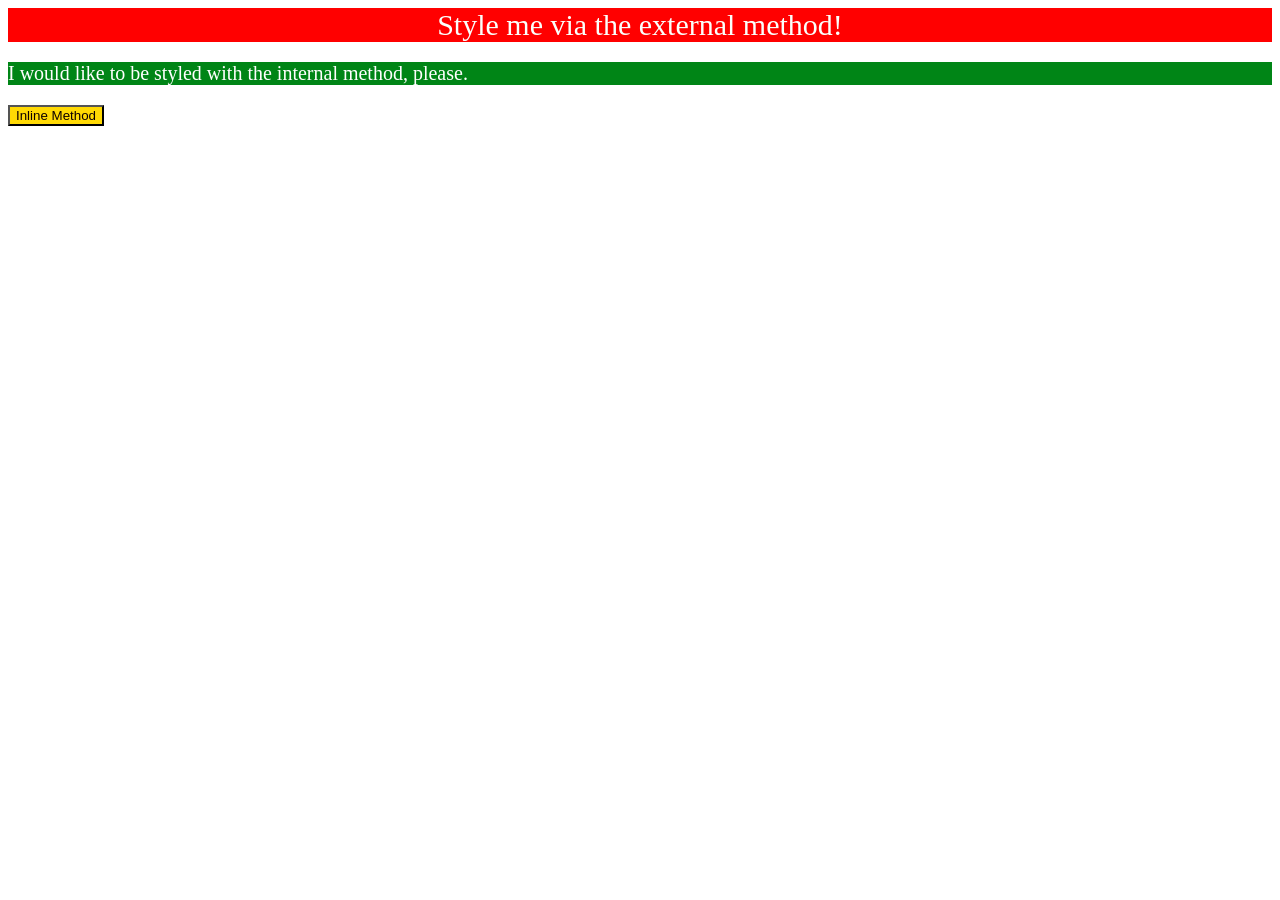
<file: foundations/intro-to-css/01-css-methods/index.html>
<!DOCTYPE html>
<html lang="en">

  <head>
    <meta charset="UTF-8">
    <meta http-equiv="X-UA-Compatible" content="IE=edge">
    <meta name="viewport" content="width=device-width, initial-scale=1.0">
    <title>Methods for Adding CSS</title>
    <link rel="stylesheet" href="style.css">
  </head>
  <body>
    <div>Style me via the external method!</div>
    <p>I would like to be styled with the internal method, please.</p>
    <style>
      p { color: rgb(255,255,255);
        background-color: rgb(0, 133, 22);
        font-size: 20px;
        text-align: left;
      }
    </style>
    <button>Inline Method</button>
  </body>
</html>
</file>
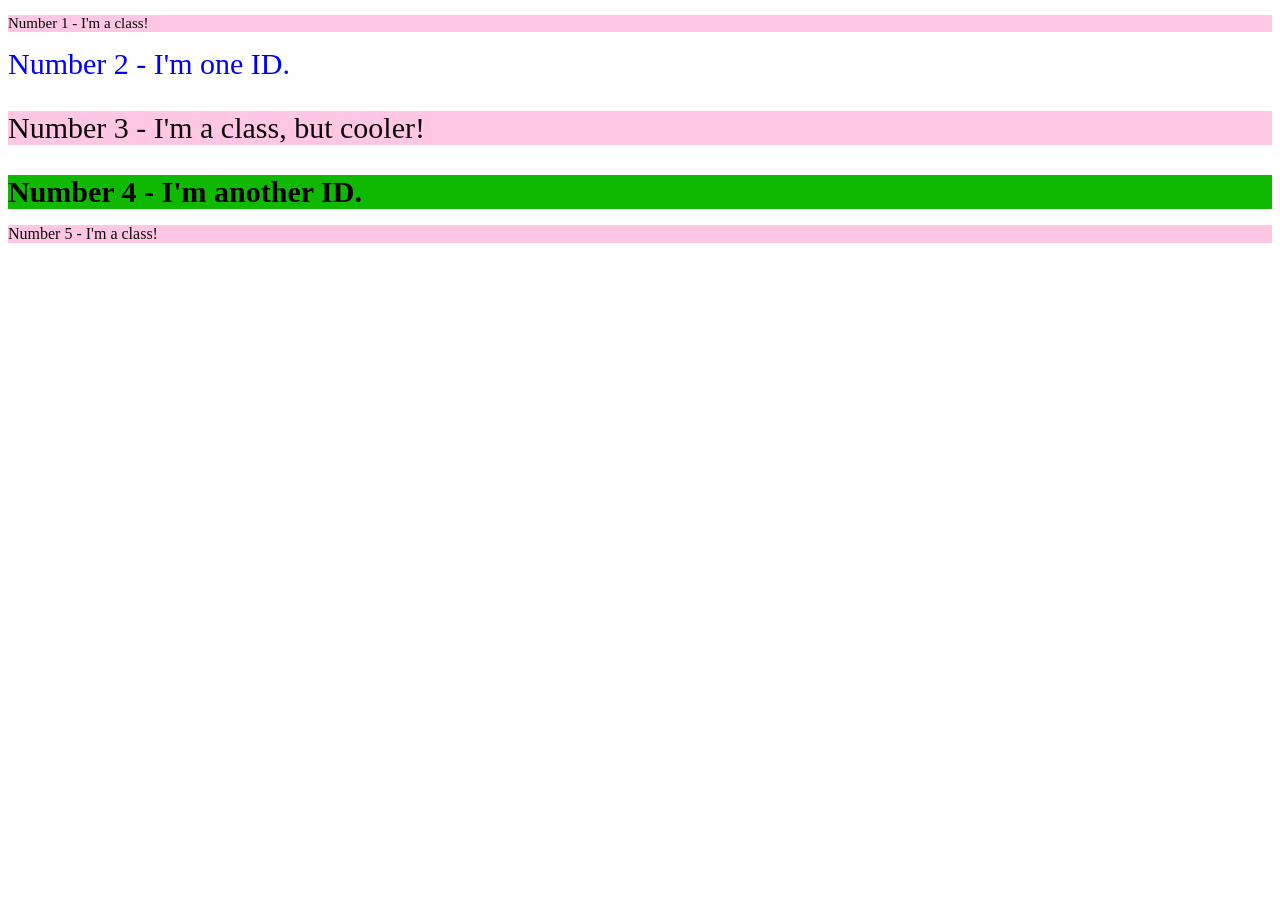
<file: foundations/intro-to-css/02-class-id-selectors/index.html>
<!DOCTYPE html>
<html lang="en">
  <head>
    <meta charset="UTF-8">
    <meta http-equiv="X-UA-Compatible" content="IE=edge">
    <meta name="viewport" content="width=device-width, initial-scale=1.0">
    <title>Class and ID Selectors</title>
    <link rel="stylesheet" href="style.css">
  </head>
  <body>
    <p class="title1">Number 1 - I'm a class!</p>
    <div class="div1">Number 2 - I'm one ID.</div>
    <p class="title2">Number 3 - I'm a class, but cooler!</p>
    <div class="div2">Number 4 - I'm another ID.</div>
    <p class="title3">Number 5 - I'm a class!</p>
  </body>
</html>
</file>
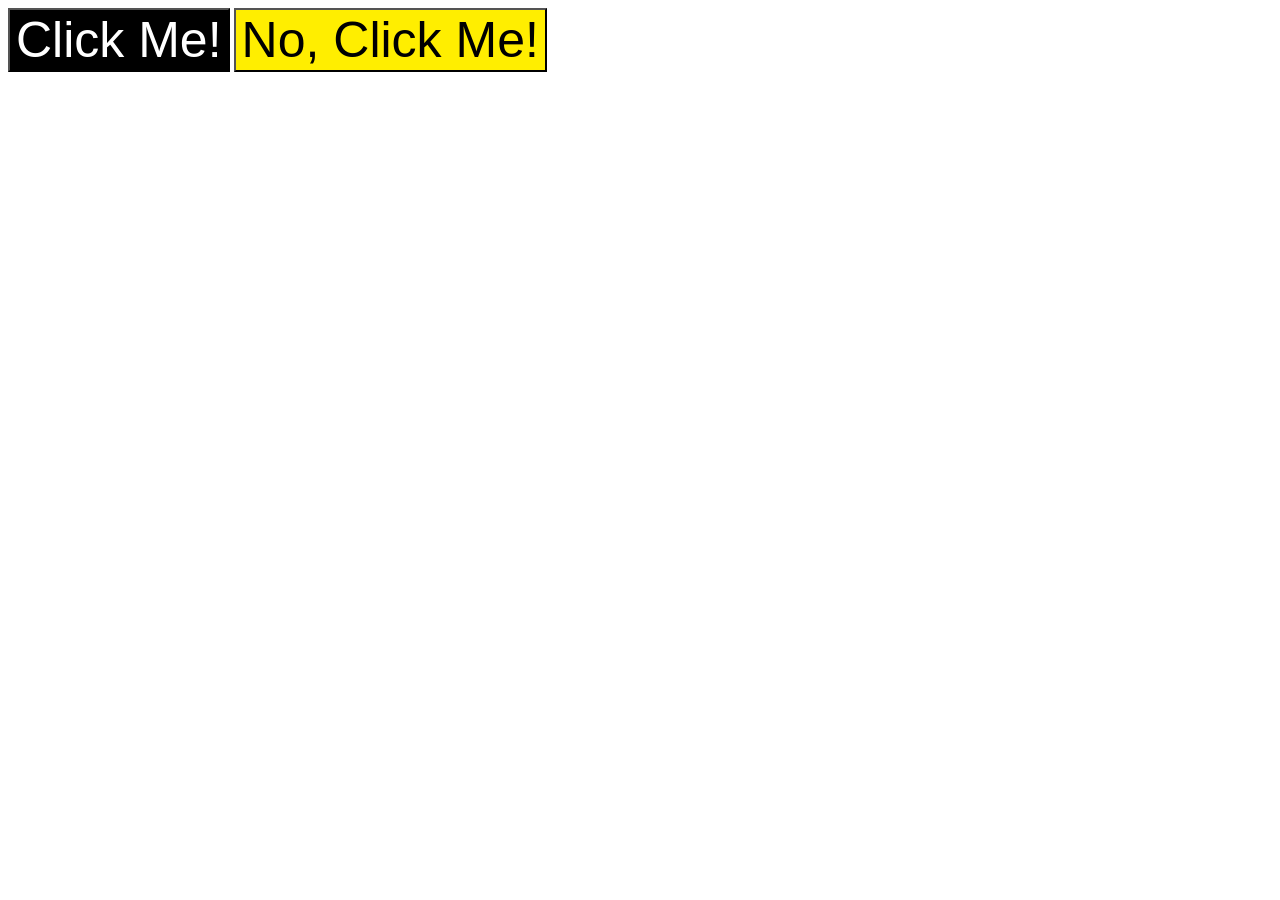
<file: foundations/intro-to-css/03-grouping-selectors/index.html>
<!DOCTYPE html>
<html lang="en">
  <head>
    <meta charset="UTF-8">
    <meta http-equiv="X-UA-Compatible" content="IE=edge">
    <meta name="viewport" content="width=device-width, initial-scale=1.0">
    <title>Grouping Selectors</title>
    <link rel="stylesheet" href="style.css">
  </head>
  <body>
    <button class="button1">Click Me!</button>
    <button class="button2">No, Click Me!</button>
  </body>
</html>
</file>
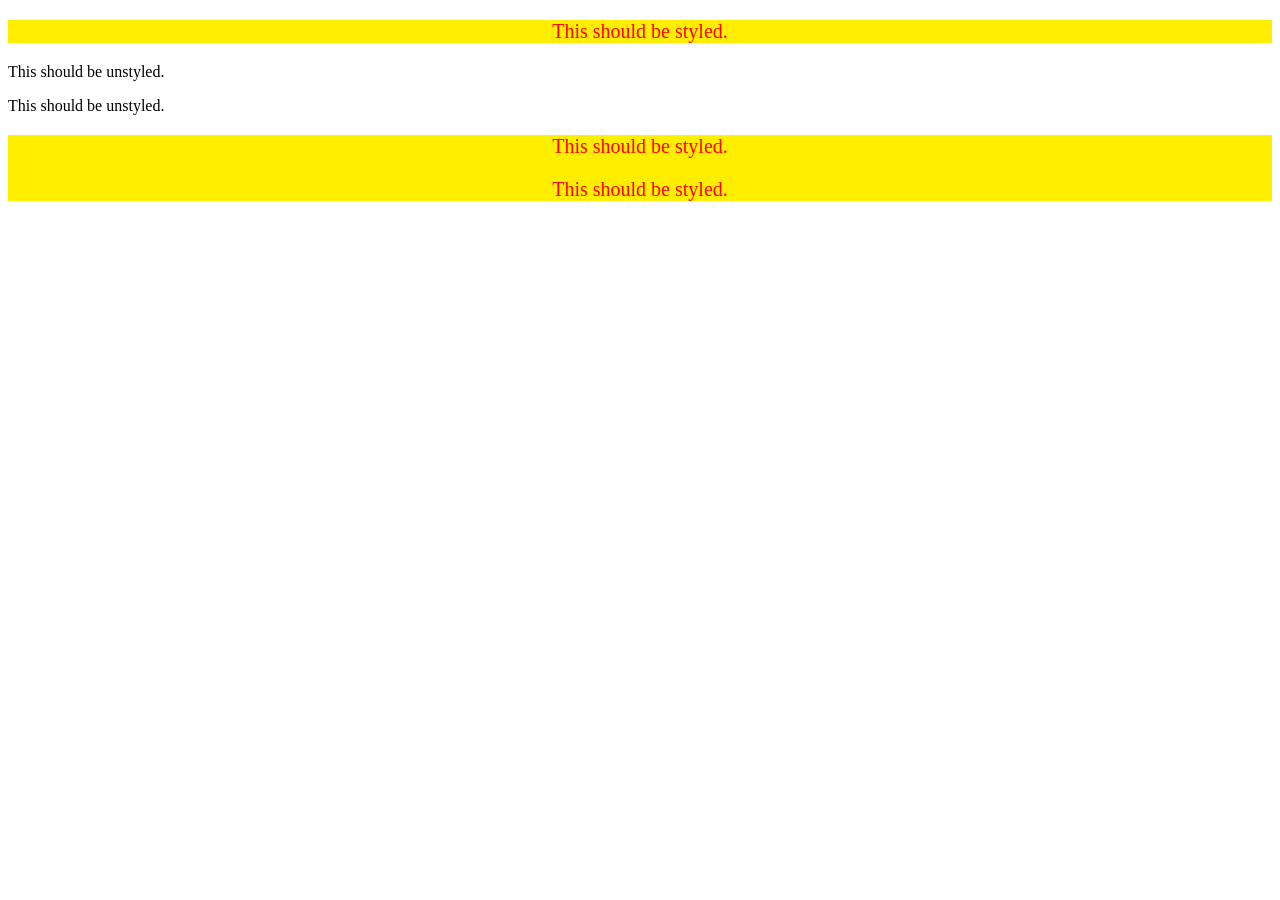
<file: foundations/intro-to-css/05-descendant-combinator/index.html>
<!DOCTYPE html>
<html lang="en">
  <head>
    <meta charset="UTF-8">
    <meta http-equiv="X-UA-Compatible" content="IE=edge">
    <meta name="viewport" content="width=device-width, initial-scale=1.0">
    <title>Descendant Combinator</title>
    <link rel="stylesheet" href="style.css">
  </head>
  <body>
    <div class="container">
      <p class="text1">This should be styled.</p>
    </div>
    <p class="text">This should be unstyled.</p>
    <p class="text">This should be unstyled.</p>
    <div class="container">
      <p class="text2">This should be styled.</p>
      <p class="text3">This should be styled.</p>
    </div>
  </body>
</html>
</file>
<file: foundations/intro-to-css/01-css-methods/style.css>
div { color: rgb(251, 255, 251);
    font-size: 30px;
    text-align: center; 
background-color: rgb(255, 0, 0);
}

button { color: rgb(14, 0, 0);
    background-color: rgb(255, 217, 4);
    text-align: center;}
</file>
<file: foundations/intro-to-css/02-class-id-selectors/style.css>
/* Add CSS Styling */

p {
  color: rgb(10, 10, 10);
  background-color: rgba(255, 199, 227, 0.993);
}

    .title1 {
      font-size: 15px;
    }

    .div1 { color:blue;
      font-size: 30px;
    }

    .title2 {
      font-size: 30px;
    }

    .div2 { color:rgb(0, 0, 0);
        background-color: rgb(15, 185, 0);
      font-size: 30px;
      font-weight: bold; 
    }
</file>
<file: foundations/intro-to-css/03-grouping-selectors/style.css>
.button1 {
    color: rgb(255,255,255);
    background-color: rgb(0, 0, 0);
    font-size: 50px;
}

.button2 {
    color: rgb(0, 0, 0);
    background-color: rgb(255, 238, 0);
    font-size: 50px;
}
</file>
<file: foundations/intro-to-css/05-descendant-combinator/style.css>
.container {
    color: red;
    background-color: rgb(255, 238, 0);
    font-size: 20px;
    text-align: center;
}
</file>
